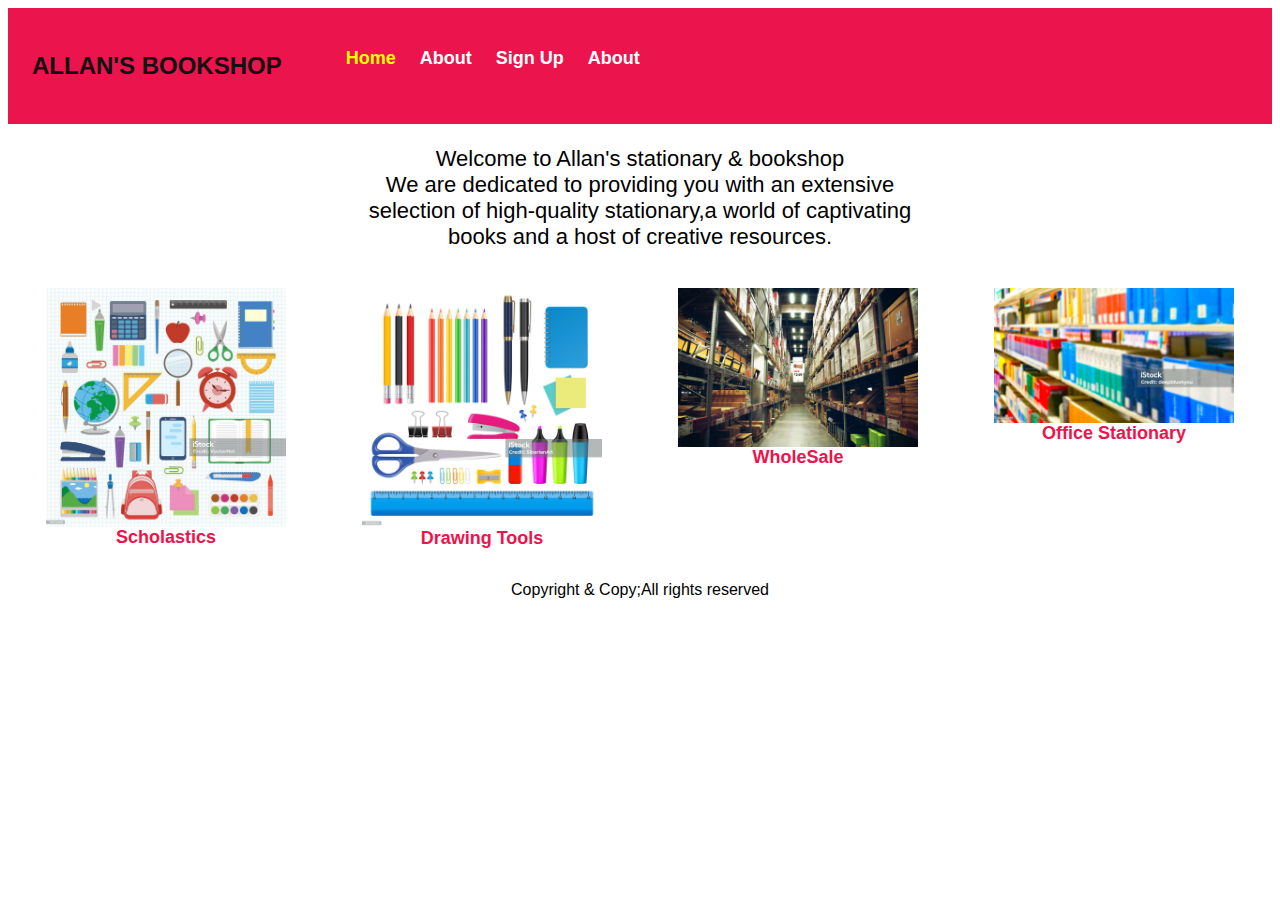
<file: index.html>
<!DOCTYPE html>
<html lang="en">

<head>
    <meta charset="UTF-8">
    <meta http-equiv="X-UA-Compatible" content="IE=edge">
    <meta name="viewport" content="width=device-width, initial-scale=1.0">
    <link rel="stylesheet" href="./style.css">
    <title>Home</title>

</head>

<body>
    <div class="head">
        <h2>ALLAN'S BOOKSHOP</h2>
        <div class="nav">
            <ul>
                <li>
                    <a href="#" class="active">Home</a>
                </li>
                <li>
                    <a href="about.html">About</a>
                </li>
                <li>
                    <a href="signup.html">Sign Up</a>
                </li>
                <li>
                    <a href="about.html">About</a>
                </li>
            </ul>
        </div>
        <img src="./menu.svg" class="imgx" onclick="toggleMenu();">
        <div class="mob-menu" id="site-menu">
            <ul>
                <li>
                    <a href="#" class="active">Home</a>
                </li>
                <li>
                    <a href="about.html" onclick="toggleMenu();">About</a>
                </li>
                <li>
                    <a href="signup.html" onclick="toggleMenu();">Sign Up</a>
                </li>
                <li>
                    <a href="contact.html" onclick="toggleMenu();">Contact</a>
                </li>
            </ul>
        </div>
    </div>
    <P class="intro">Welcome to Allan's stationary & bookshop<br>
        We are dedicated to providing you with an extensive<br>
        selection of high-quality stationary,a world of captivating<br>
        books and a host of creative resources.
    </P>
    <div class="cat">
        <div class="book">
            <img src="./img1.jpeg">
            <h3>Scholastics</h3>
        </div>
        <div class="book">
            <img src="./img2.jpeg">
            <h3>Drawing Tools</h3>
        </div>
        <div class="book">
            <img src="./img3.jpeg">
            <h3>WholeSale</h3>
        </div>
        <div class="book">
            <img src="./img4.jpeg">
            <h3>Office Stationary</h3>
        </div>
    </div>
    <footer>
        <p style="text-align: center">Copyright & Copy;All rights reserved</p>
    </footer>
    <script lang="javascript" type="text/javascript">
        document.getElementById("site-menu").style.visibility = "hidden";
        function toggleMenu() {
            if (document.getElementById("site-menu").style.visibility == "hidden") {
                document.getElementById("site-menu").style.visibility = "visible";
            } else {
                document.getElementById("site-menu").style.visibility = "hidden";
            }
        }
    </script>
</body>

</html>
</file>
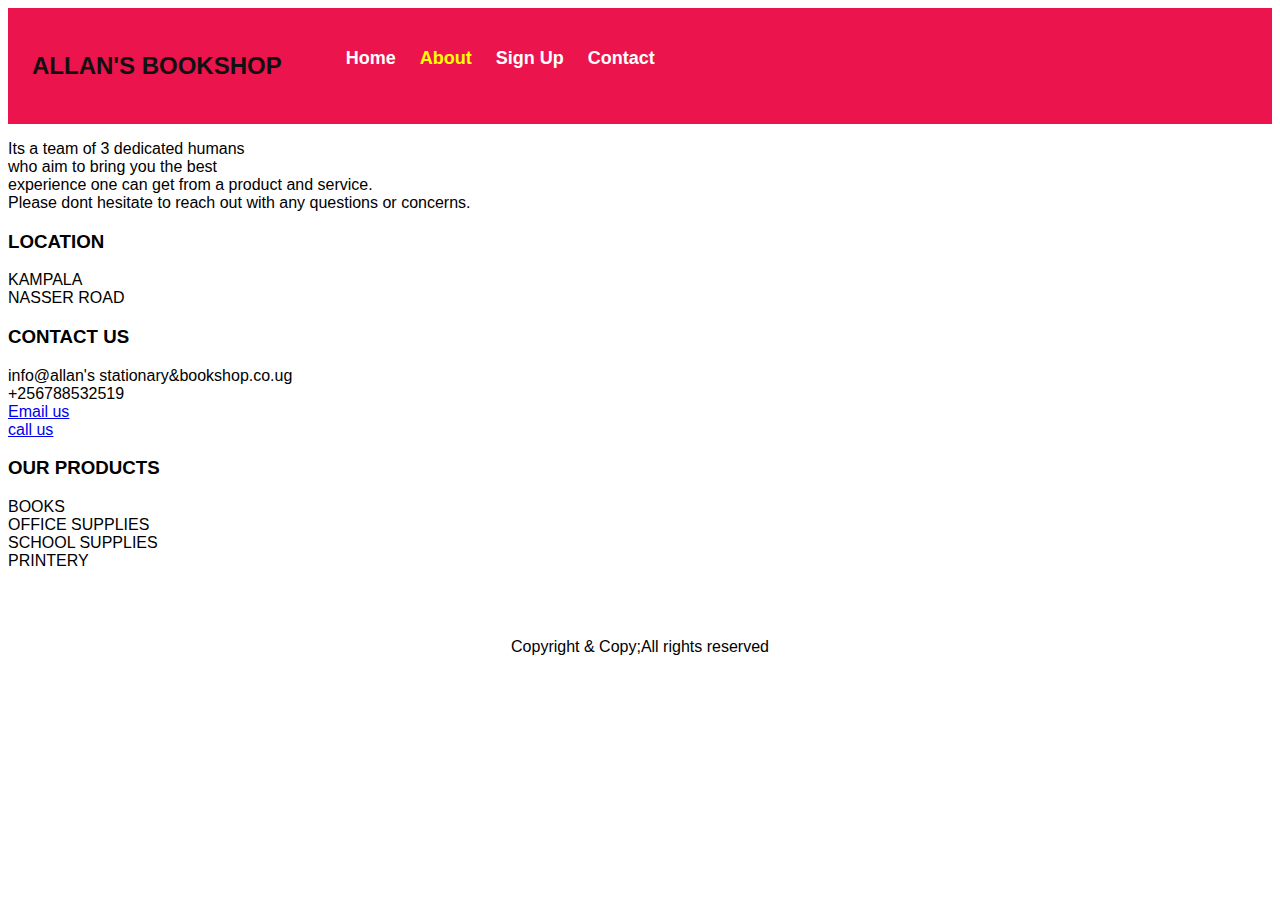
<file: about.html>
<!DOCTYPE html>
<html lang="en">

<head>
    <meta charset="UTF-8">
    <meta http-equiv="X-UA-Compatible" content="IE=edge">
    <meta name="viewport" content="width=device-width, initial-scale=1.0">
    <link rel="stylesheet" href="./style.css">
    <title>About</title>

</head>

<body class="grad">
    <div class="head">
        <h2>ALLAN'S BOOKSHOP</h2>
        <div class="nav">
            <ul>
                <li>
                    <a href="index.html">Home</a>
                </li>
                <li>
                    <a href="about.html" class="active">About</a>
                </li>
                <li>
                    <a href="signup.html">Sign Up</a>
                </li>
                <li>
                    <a href="contact.html">Contact</a>
                </li>
            </ul>
        </div>
        <img src="./menu.svg" class="imgx" onclick="toggleMenu();">
        <div class="mob-menu" id="site-menu">
            <ul>
                <li>
                    <a href="index.html" onclick="toggleMenu();">Home</a>
                </li>
                <li>
                    <a href="about.html" onclick="toggleMenu();" class="active">About</a>
                </li>
                <li>
                    <a href="signup.html" onclick="toggleMenu();">Sign Up</a>
                </li>
                <li>
                    <a href="contact.html" onclick="toggleMenu();">Contact</a>
                </li>
            </ul>
        </div>
    </div>
    <p>
        Its a team of 3 dedicated humans <br>who aim to bring you the best<br>experience one can get from a product and
        service.<br>Please dont hesitate to reach out with any questions or concerns.
    </p>

    <H3><b> LOCATION</b></H3>
    <P>KAMPALA<BR>
        NASSER ROAD <BR>

    </P>
    <H3><b>CONTACT US</b></H3>
    <P>info@allan's stationary&bookshop.co.ug<BR>
        +256788532519 <BR>
        <a href="info@allan's stationary&bookshop.co.ug">Email us</a>
        <br>
        <a href="tel:+256788532519">call us</a>
    </P>

    <H3><b>OUR PRODUCTS</b></H3>
    <P>BOOKS<BR>
        OFFICE SUPPLIES <BR>
        SCHOOL SUPPLIES<BR>
        PRINTERY
    </P>
    <br>
    <br>
    <footer>
        <p style="text-align: center">Copyright & Copy;All rights reserved</p>
    </footer>
    <script lang="javascript" type="text/javascript">
        document.getElementById("site-menu").style.visibility = "hidden";
        function toggleMenu() {
            if (document.getElementById("site-menu").style.visibility == "hidden") {
                document.getElementById("site-menu").style.visibility = "visible";
            } else {
                document.getElementById("site-menu").style.visibility = "hidden";
            }
        }
    </script>
</body>

</html>
</file>
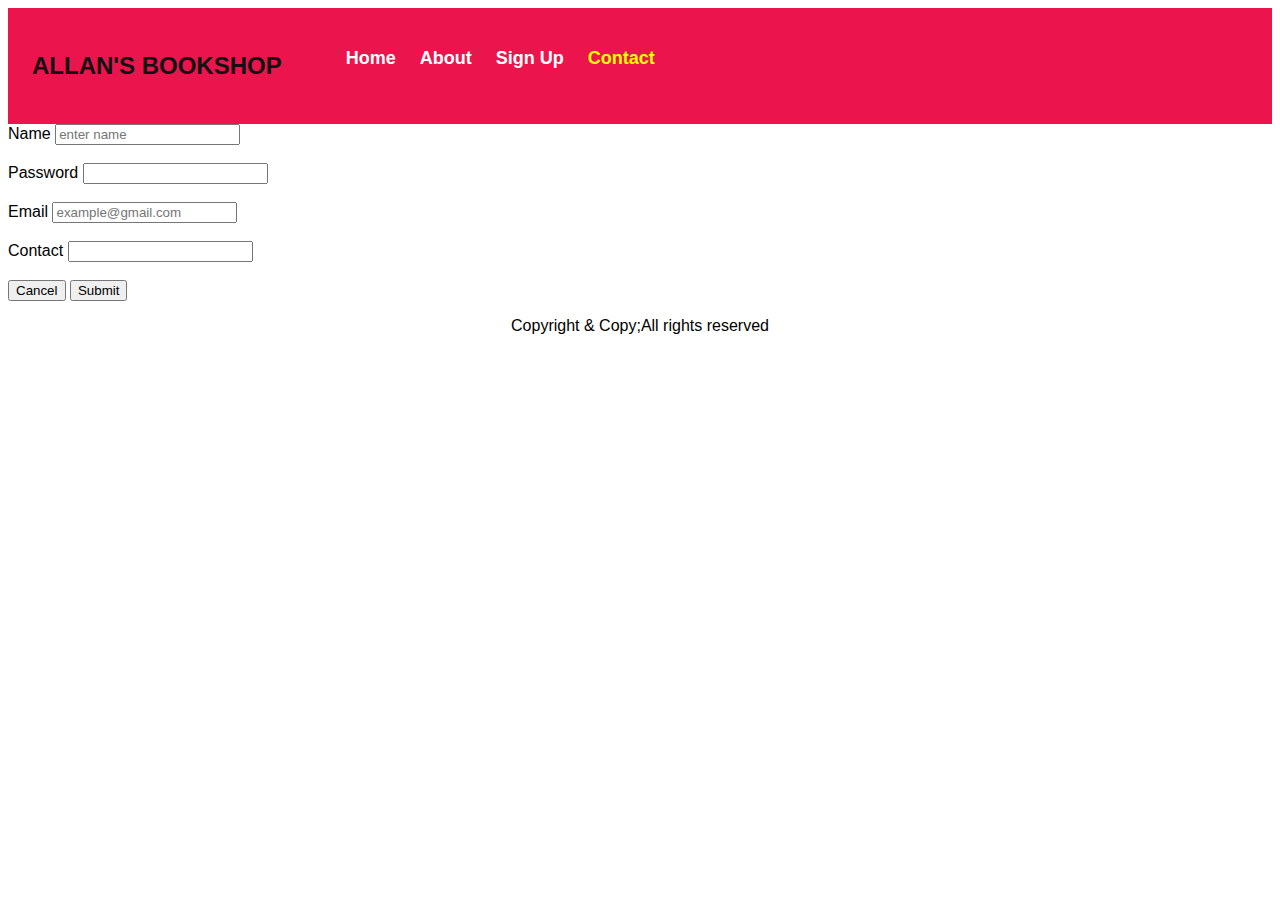
<file: contact.html>
<!DOCTYPE html>
<html lang="en">

<head>
    <meta charset="UTF-8">
    <meta http-equiv="X-UA-Compatible" content="IE=edge">
    <meta name="viewport" content="width=device-width, initial-scale=1.0">
    <link rel="stylesheet" href="./style.css">
    <title>Contact</title>

</head>

<body class="grad">
    <div class="head">
        <h2>ALLAN'S BOOKSHOP</h2>
        <div class="nav">
            <ul>
                <li>
                    <a href="index.html">Home</a>
                </li>
                <li>
                    <a href="about.html">About</a>
                </li>
                <li>
                    <a href="signup.html">Sign Up</a>
                </li>
                <li>
                    <a href="#" class="active">Contact</a>
                </li>
            </ul>
        </div>
        <img src="./menu.svg" class="imgx" onclick="toggleMenu();">
        <div class="mob-menu" id="site-menu">
            <ul>
                <li>
                    <a href="index.html" onclick="toggleMenu();">Home</a>
                </li>
                <li>
                    <a href="about.html" onclick="toggleMenu();">About</a>
                </li>
                <li>
                    <a href="signup.html" onclick="toggleMenu();">Sign Up</a>
                </li>
                <li>
                    <a href="contact.html" onclick="toggleMenu();" class="active">Contact</a>
                </li>
            </ul>
        </div>
    </div>
    <form>
        <label>Name</label>
        <input type="text" placeholder="enter name">

        <br><br> <label>Password</label>
        <input type="password" required>

        <br><br><label>Email</label>
        <input type="email" placeholder="example@gmail.com">

        <br><br><label>Contact</label>
        <input type="text">

        <br><br>
        <input type="reset" value="Cancel">
        <button type="submit"><a>Submit</a></button>
    </form>

    <footer>
        <p style="text-align: center">Copyright & Copy;All rights reserved</p>
    </footer>
    <script lang="javascript" type="text/javascript">
        document.getElementById("site-menu").style.visibility = "hidden";
        function toggleMenu() {
            if (document.getElementById("site-menu").style.visibility == "hidden") {
                document.getElementById("site-menu").style.visibility = "visible";
            } else {
                document.getElementById("site-menu").style.visibility = "hidden";
            }
        }
    </script>
</body>

</html>
</file>
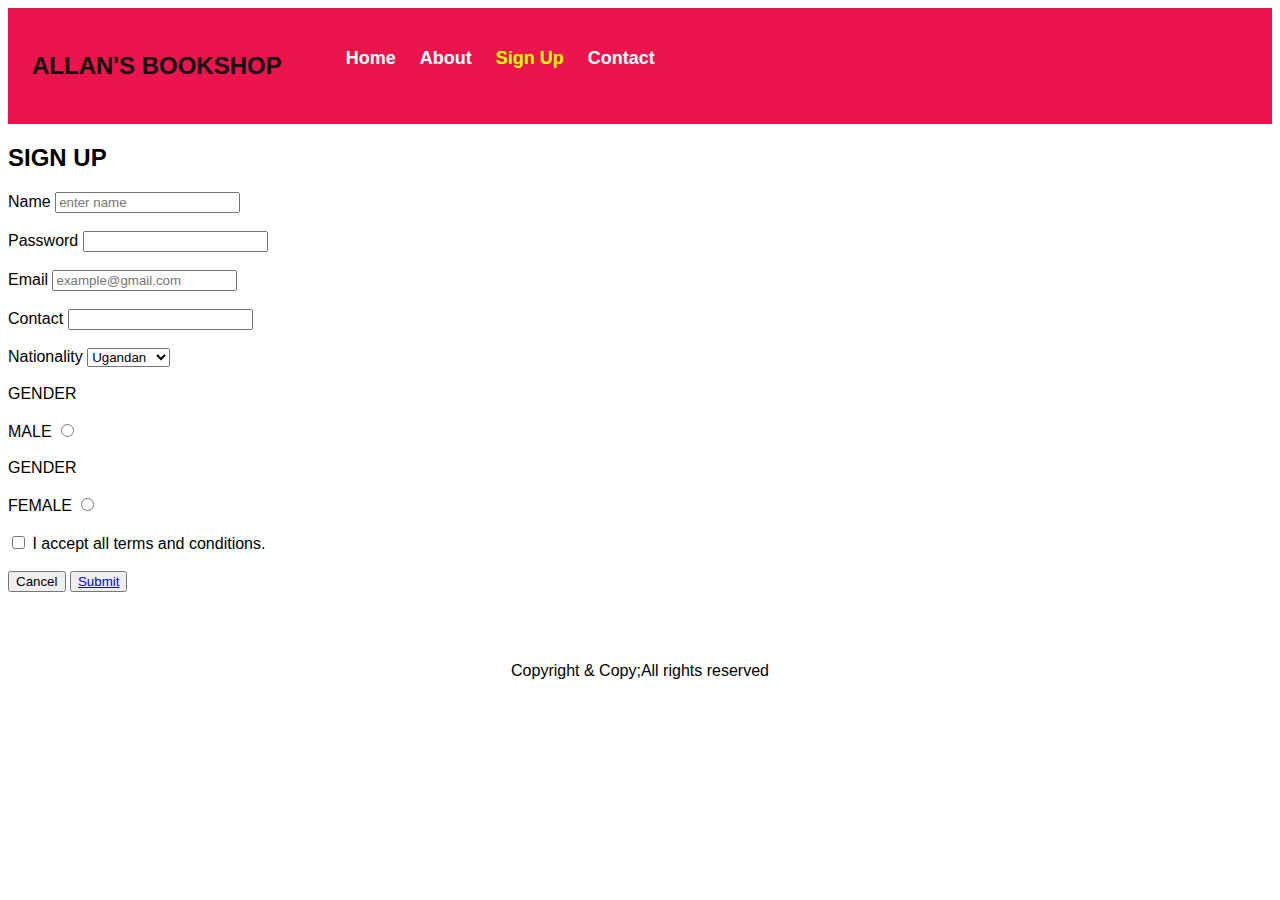
<file: signup.html>
<!DOCTYPE html>
<html lang="en">

<head>
    <meta charset="UTF-8">
    <meta http-equiv="X-UA-Compatible" content="IE=edge">
    <meta name="viewport" content="width=device-width, initial-scale=1.0">
    <link rel="stylesheet" href="./style.css">
    <title>Sign Up</title>

</head>

<body class="grad">
    <div class="head">
        <h2>ALLAN'S BOOKSHOP</h2>
        <div class="nav">
            <ul>
                <li>
                    <a href="index.html">Home</a>
                </li>
                <li>
                    <a href="about.html">About</a>
                </li>
                <li>
                    <a href="signup.html" class="active">Sign Up</a>
                </li>
                <li>
                    <a href="contact.html">Contact</a>
                </li>
            </ul>
        </div>
        <img src="./menu.svg" class="imgx" onclick="toggleMenu();">
        <div class="mob-menu" id="site-menu">
            <ul>
                <li>
                    <a href="index.html" onclick="toggleMenu();">Home</a>
                </li>
                <li>
                    <a href="about.html" onclick="toggleMenu();">About</a>
                </li>
                <li>
                    <a href="signup.html" onclick="toggleMenu();" class="active">Sign Up</a>
                </li>
                <li>
                    <a href="contact.html" onclick="toggleMenu();">Contact</a>
                </li>
            </ul>
        </div>
    </div>
    <form class="Assurance">
        <h2>SIGN UP</h2>
        <label>Name</label>
        <input type="text" placeholder="enter name">

        <br><br> <label>Password</label>
        <input type="password" required>

        <br><br><label>Email</label>
        <input type="email" placeholder="example@gmail.com">

        <br><br><label>Contact</label>
        <input type="text">

        <br><br><label>Nationality</label>
        <select>
            <option>Ugandan</option>
            <option>Tanzanian</option>
            <option>Kenyan</option>
            <option>Others</option>
        </select>
        <br><br><label>GENDER</label>
        <br><br><label>MALE</label>
        <input type="radio" name="GENDER">
        <br><br><label>GENDER</label>
        <br><br><label>FEMALE</label>
        <input type="radio" name="GENDER">
        <br><br><input type="checkbox"> I accept all terms and conditions.
        <br><br>
        <input type="reset" value="Cancel">
        <button type="submit"><a href="index.html">Submit</a></button>


    </form>
    <br>
    <br>
    <br>
    <footer>
        <p style="text-align: center">Copyright & Copy;All rights reserved</p>
    </footer>
    <script lang="javascript" type="text/javascript">
        document.getElementById("site-menu").style.visibility = "hidden";
        function toggleMenu() {
            if (document.getElementById("site-menu").style.visibility == "hidden") {
                document.getElementById("site-menu").style.visibility = "visible";
            } else {
                document.getElementById("site-menu").style.visibility = "hidden";
            }
        }
    </script>
</body>

</html>
</file>
<file: style.css>
body{
    font-family: Arial, Helvetica, sans-serif;;
}

.head {
    display: flex;
    background-color: #eb144c;
    padding: 24px;
}

.head h2 {
    color: #111;
    font-size: 24px;
}

.head .nav ul{
    display: flex;
    list-style-type: none;
    margin-top: 16px;
    list-style: none;
}

.head .nav ul li {
    margin-left: 24px;
}

.head .nav ul li a {
    color: #fff;
    font-size: 18px;
    text-decoration: none;
    font-weight: 600;
}

.head .nav ul li .active {
    color: yellow;
}

.head .nav ul li a:hover {
    color: yellow;
    text-decoration: underline;
}

.head .imgx {
    width: 48px;
    height: 48px;
    position:absolute;
    visibility: hidden;
    top: 48px;
    right: 32px;
}

.head .mob-menu {
    visibility: hidden;
}

.head .mob-menu {
    position: absolute;
    top: 48px;
    right: 16px;
    background: #fff;
    box-shadow: 0px 0px 30px rgba(127, 137, 161, 0.25);
}

.head .mob-menu ul {
    list-style-type: none;
    padding: 16px;
    margin-top: 0px;
    margin-bottom: 8px;
}

.head .mob-menu ul li {
    padding-top: 8px;
    padding-right: 64px;
}

.head .mob-menu ul li a {
    color: #222;
    font-size: 18px;
    text-decoration: none;
    font-weight: 600;
}

.intro {
    font-size: 22px;
    text-align: center;
}

.cat {
    display: grid;
    grid-template-columns: 25% 25% 25% 25%;
    grid-template-rows: auto;
}

.cat .book {
    padding: 16px;
    align-items: center;
}

.cat .book img {
    max-width: 240px;
    position: relative;
    display: block;
    margin-left: auto;
    margin-right: auto;
}

.cat .book h3 {
    color: #eb144c;
    font-size: 18px;
    text-align: center;
    margin:0;
}

@media (max-width: 992px) {
    .head .nav {
        visibility: hidden;
    }

    .head .imgx {
        visibility: visible;
    }

    .cat {
        display: block;
    }
}
</file>
